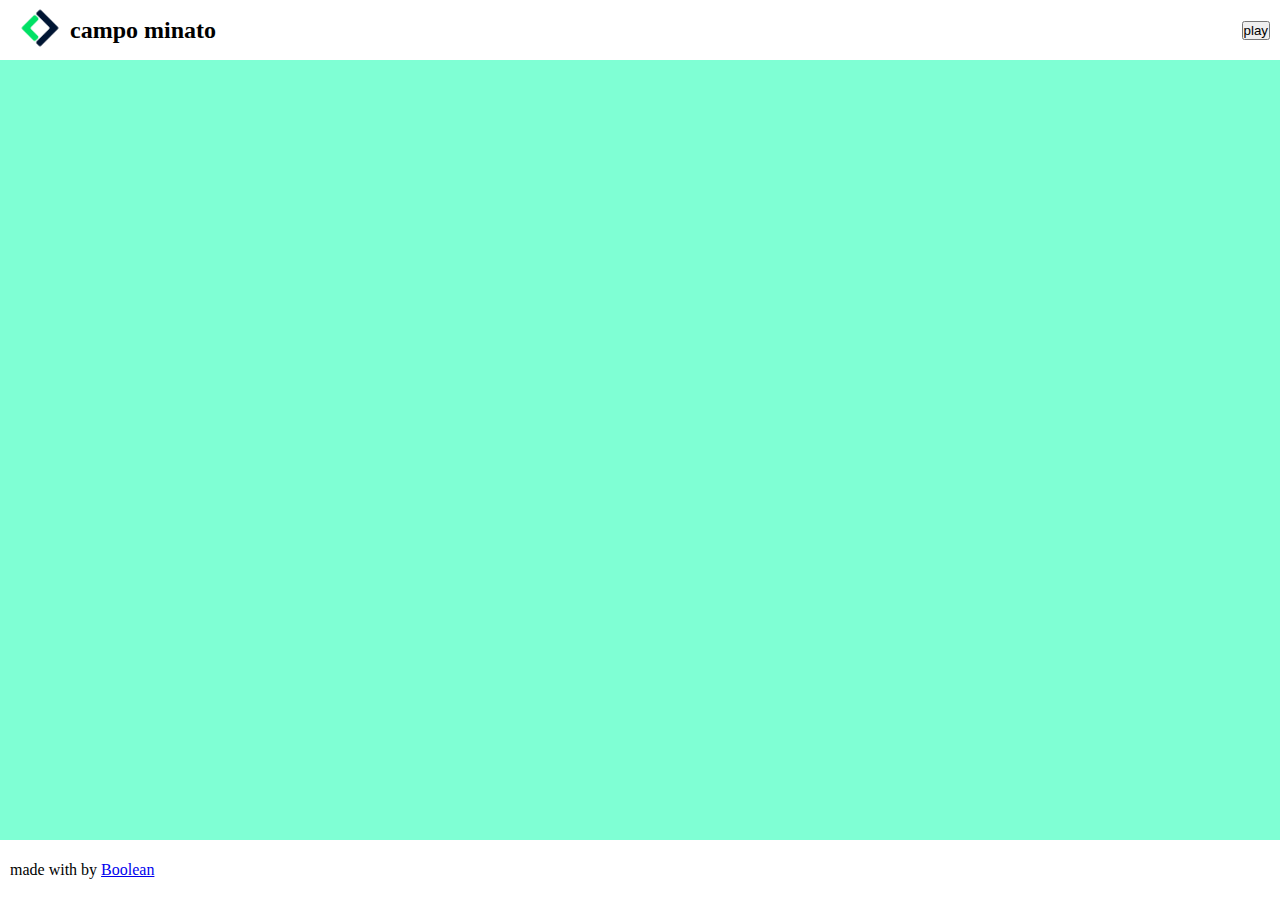
<file: index.html>
<!DOCTYPE html>
<html lang="en">
<head>
    <meta charset="UTF-8">
    <!-- link css -->
    <link rel="stylesheet" href="css/index.css">
    <!-- link font awesome -->
    <link rel="stylesheet" href="https://cdnjs.cloudflare.com/ajax/libs/font-awesome/6.4.2/css/all.min.css" integrity="sha512-z3gLpd7yknf1YoNbCzqRKc4qyor8gaKU1qmn+CShxbuBusANI9QpRohGBreCFkKxLhei6S9CQXFEbbKuqLg0DA==" crossorigin="anonymous" referrerpolicy="no-referrer" />
    <meta name="viewport" content="width=device-width, initial-scale=1.0">
    <title>gioco </title>
</head>
<body>
    <!-- inizio header -->
    <header>
        <div id="logo">
          <a href="#"><img src="img/mobile-logo.png" alt="immagine logo"></a>
          <h2>campo minato</h2>
        </div>
        <div>
            <button id="js-button"> <!--pulsante per iniziare gioco-->
                play
            </button>
        </div>
    </header>
    <!-- inizio main -->
    <main id="js-main" >
        <!-- il contenitore di main inserito tramite javascript -->
    </main>
    <!-- inizio footer -->
    <footer>
        <div>
            made with <i class="fa-solid fa-heart"></i> by <a href="#">Boolean</a>
        </div>
    </footer>

    <!-- link javascript -->
    <script src="JS/index.js"></script>
</body>
</html>
</file>
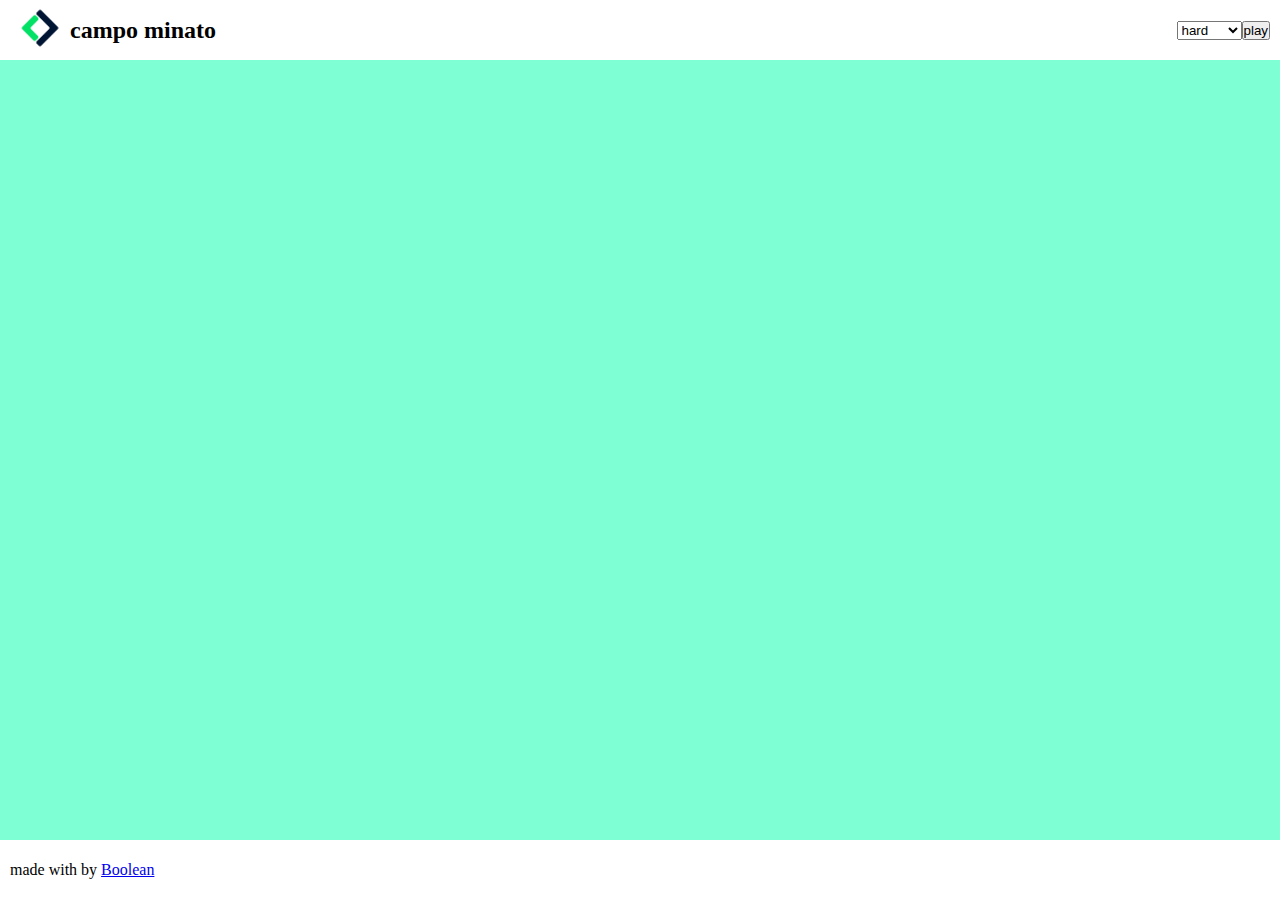
<file: bonus/index.html>
<!DOCTYPE html>
<html lang="en">
<head>
    <meta charset="UTF-8">
    <!-- link css -->
    <link rel="stylesheet" href="css/index.css">
    <!-- link font awesome -->
    <link rel="stylesheet" href="https://cdnjs.cloudflare.com/ajax/libs/font-awesome/6.4.2/css/all.min.css" integrity="sha512-z3gLpd7yknf1YoNbCzqRKc4qyor8gaKU1qmn+CShxbuBusANI9QpRohGBreCFkKxLhei6S9CQXFEbbKuqLg0DA==" crossorigin="anonymous" referrerpolicy="no-referrer" />
    <meta name="viewport" content="width=device-width, initial-scale=1.0">
    <title>gioco </title>
</head>
<body>
    <!-- inizio header -->
    <header>
        <div id="logo">
          <a href="#"><img src="img/mobile-logo.png" alt="immagine logo"></a>
          <h2>campo minato</h2>
        </div>
        <div id="difficolta">
            <select id="scelta-difficolta"> <!--scelta della difficolta-->
                <option value="hard">hard</option>
                <option value="hard1">hard+</option>
                <option value="hard2">hard++</option>
            </select>
            <button id="js-button"><!--bottone per giocare-->
                play
            </button>
        </div>
    </header>
    <!-- inizio main  -->
    <main id="js-main" >
        <!-- elementi dentro main inseriti tramite javascript -->
    </main>
    <!-- inizio footer -->
    <footer>
        <div>
            made with <i class="fa-solid fa-heart"></i> by <a href="#">Boolean</a>
        </div>
    </footer>

    <!-- link javascript -->
    <script src="JS/index.js"></script>
</body>
</html>
</file>
<file: css/index.css>
/* setup generici */
*{
    padding: 0px;
    margin: 0px;
    box-sizing: border-box;
}
/* caratteristiche header */
header{
    display: flex;
    justify-content: space-between;
    align-items: center;
    padding: 0px 10px;
    height: 60px;
}

header img{
    height: 60px;
}

#logo{
    display: flex;
    align-items: center;
}

/* caratteristiche main */
main{
    height: calc(100vh - 120px);
    display: flex;
    align-items: center;
    justify-content: center;
    background-color: #7fffd4;
}
/* caratteristiche footer */
footer{
    height: 60px;
    line-height: 60px;
    padding: 0px 10px;
}

/* caratteristiche classe js */
.js-square{
    width: calc(100% / 10 );
    height:calc(100% / 10) ;
    text-align: center;
    border: 1px solid black;
}
/* caratteristiche container */
.js-contenitore{
    flex-wrap: wrap;
    width: 450px;
    height: 450px;
    display: flex;
}

.js-backgrounditems{
    background-color: #03A9F4;
}
</file>
<file: bonus/css/index.css>
/* setup generici */
*{
    padding: 0px;
    margin: 0px;
    box-sizing: border-box;
}
/* caratteristiche header */
header{
    display: flex;
    justify-content: space-between;
    align-items: center;
    padding: 0px 10px;
    height: 60px;
}

header img{
    height: 60px;
}

#logo, #difficolta{
    display: flex;
    align-items: center;
}

/* caratteristiche main */
main{
    height: calc(100vh - 120px);
    display: flex;
    align-items: center;
    justify-content: center;
    background-color: #7fffd4;
}
/* caratteristiche footer */
footer{
    height: 60px;
    line-height: 60px;
    padding: 0px 10px;
}

/* caratteristiche classe js */
.js-square{
    width: calc(100% / 10 );
    height:calc(100% / 10) ;
    text-align: center;
    border: 1px solid black;
}
/* caratteristiche container */
.js-contenitore{
    flex-wrap: wrap;
    width: 450px;
    height: 450px;
    display: flex;
}

.js-backgrounditems{
    background-color: #03A9F4;
}

/* caratteristiche tabella con diverse difficoltà */
/* difficolta hard+ */
.js-square1{
    width: calc(100% / 9 );
    height:calc(100% / 9) ;
    text-align: center;
    border: 1px solid black;
}
/* difficolta ard++ */
.js-square2{
    width: calc(100% / 7 );
    height:calc(100% / 7) ;
    text-align: center;
    border: 1px solid black;
}
</file>
